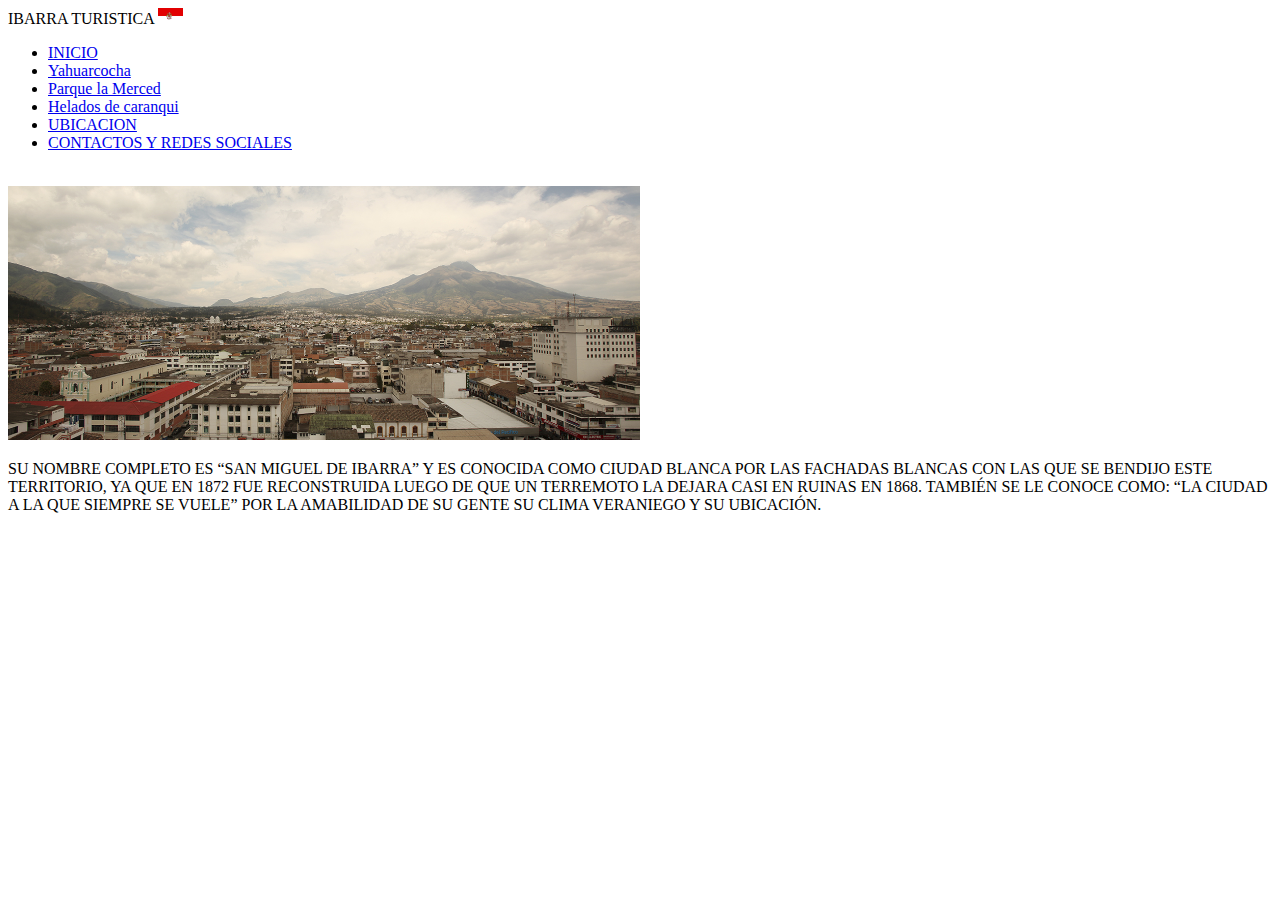
<file: index.html>
<!DOCTYPE html>
<html lang="en">
<head>
    <meta charset="UTF-8">
    <meta name="viewport" content="width=device-width, initial-scale=1.0">
    <title>IBARRA TURISTICA</title>
</head>
<body>
    <header>
        <span>IBARRA TURISTICA</span> 
        <img src="imagenes/ibarra_bandera.jpg" alt="Bandera de ibarra" width="2%">
        <nav>
            <ul>
                <li><a href="#"> INICIO </a></li>
                <li><a href="yahuarcocha.html"> Yahuarcocha </a></li>
                <li><a href="parque.html"> Parque la Merced</a></li>
                <li><a href="caranqui.html"> Helados de caranqui</a></li>
                <li><a href="ubicacion.html"> UBICACION </a></li>
                <li><a href="contactos.html"> CONTACTOS Y REDES SOCIALES </a></li>
            </ul>
        </nav>
    </header>
    <br>
    <section>
         <img src="imagenes/IBARRA.jpg" alt="Ibarra" width="50%">
         <p>
          SU NOMBRE COMPLETO ES “SAN MIGUEL DE IBARRA” Y ES CONOCIDA COMO CIUDAD BLANCA POR LAS FACHADAS BLANCAS CON LAS QUE SE BENDIJO ESTE 
          TERRITORIO, YA QUE EN 1872 FUE RECONSTRUIDA LUEGO DE QUE UN TERREMOTO LA DEJARA CASI EN RUINAS EN 1868. TAMBIÉN SE LE CONOCE COMO:
          “LA CIUDAD A LA QUE SIEMPRE SE VUELE” POR LA AMABILIDAD DE SU GENTE SU CLIMA VERANIEGO Y SU UBICACIÓN.
        </p>       
    </section>

</body>
</html>
</file>
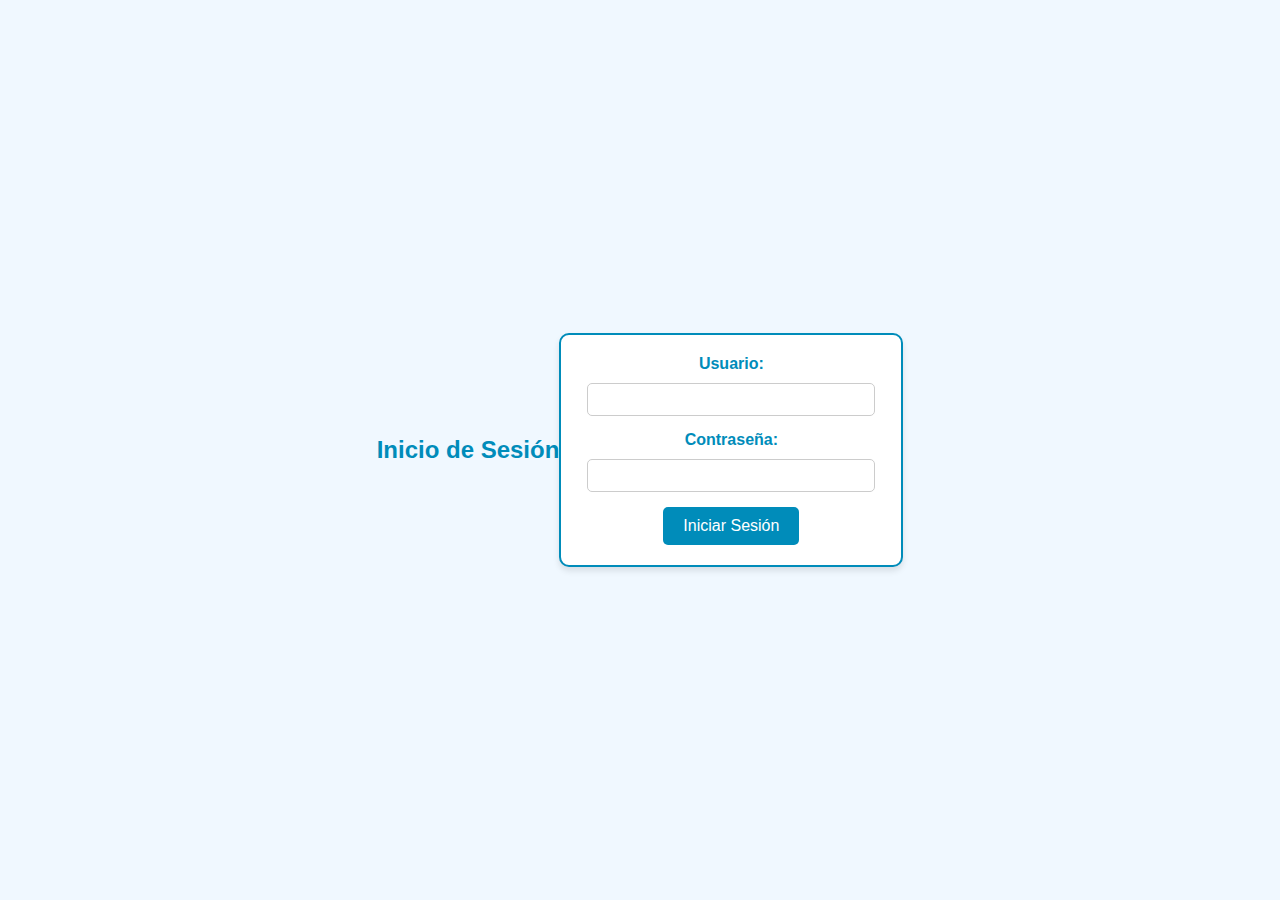
<file: login/index.html>
<!DOCTYPE html>
<html lang="es">
<head>
    <meta charset="UTF-8">
    <meta name="viewport" content="width=device-width, initial-scale=1.0">
    <title>Inicio de Sesión</title>
    <link rel="stylesheet" href="estilos.css">
</head>
<body>
    <h2>Inicio de Sesión</h2>
    <form action="sistema_login.php" method="POST">
        <label for="username">Usuario:</label>
        <input type="text" id="username" name="username" required>
        <br>
        <label for="password">Contraseña:</label>
        <input type="password" id="password" name="password" required>
        <br>
        <button type="submit">Iniciar Sesión</button>
    </form>
</body>
</html>
</file>
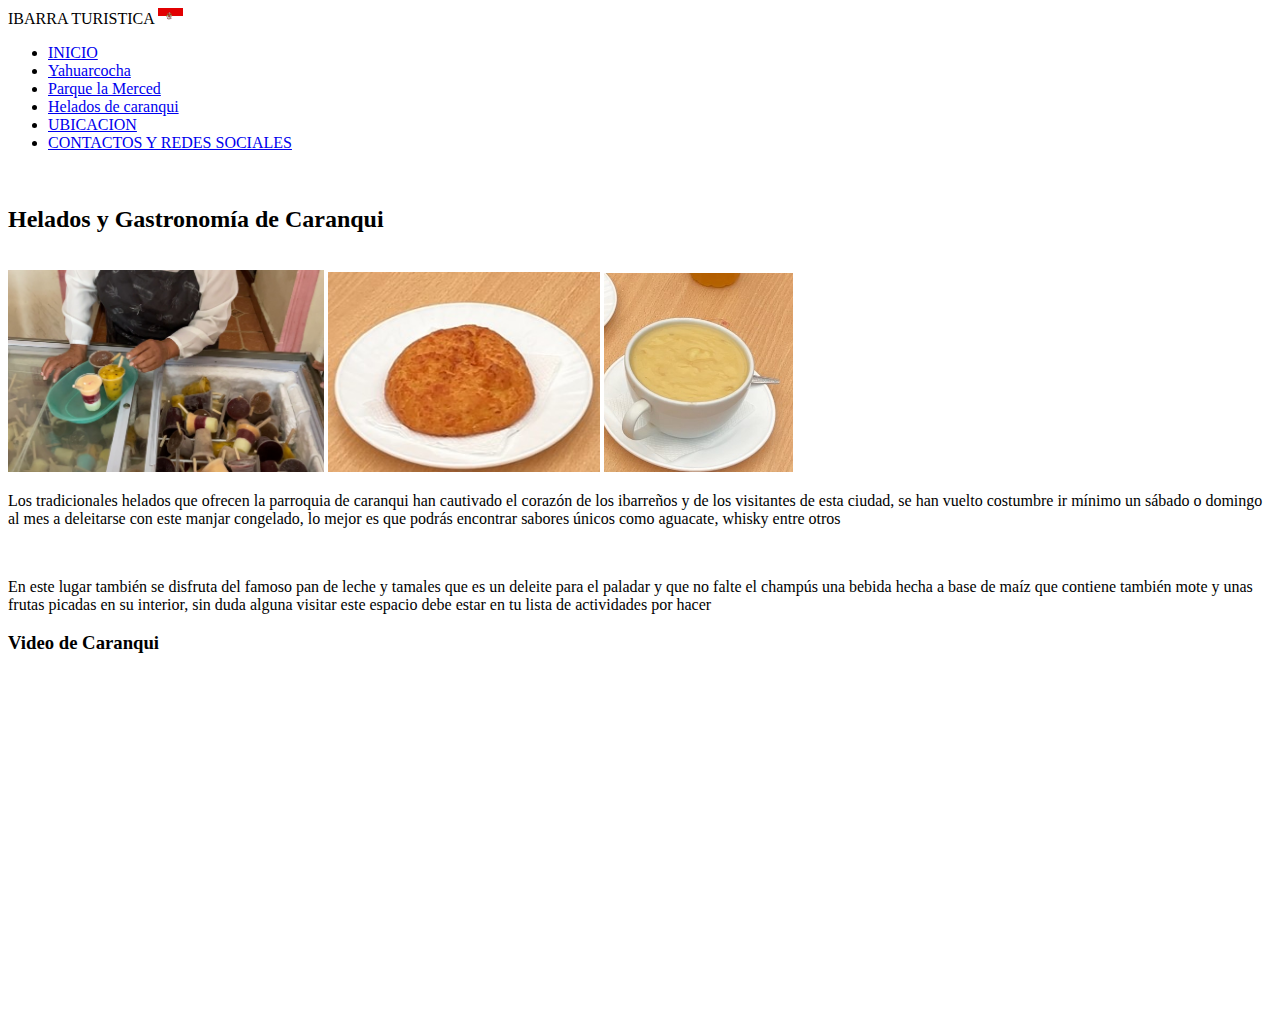
<file: caranqui.html>
<!DOCTYPE html>
<html lang="en">
<head>
    <meta charset="UTF-8">
    <meta name="viewport" content="width=device-width, initial-scale=1.0">
    <title>Document</title>
</head>
<body>
    <header>
        <span>IBARRA TURISTICA</span> 
        <img src="imagenes/ibarra_bandera.jpg" alt="Bandera de ibarra" width="2%">
        <nav>
            <ul>
                <li><a href="index.html"> INICIO </a></li>
                <li><a href="yahuarcocha.html"> Yahuarcocha </a></li>
                <li><a href="parque.html"> Parque la Merced</a></li>
                <li><a href="#"> Helados de caranqui</a></li>
                <li><a href="ubicacion.html"> UBICACION </a></li>
                <li><a href="contactos.html"> CONTACTOS Y REDES SOCIALES </a></li>
            </ul>
        </nav>
    </header>
    <br>
    <aside>
        <h2>
            Helados y Gastronomía de Caranqui
        </h2>
        <br>
        <img src="imagenes/helados_caranqui.jpg" alt="helados.caranqui" width="25%" >
        <img src="imagenes/pan.de.leche_caranqui.jpg" alt="pan.de.leche.caranqui" width="21.5%">
        <img src="imagenes/champus_caranqui.jpg" alt="champus.caranqui" width="15%">
        <br>
        <p>
            Los tradicionales helados que ofrecen la parroquia de caranqui han cautivado el corazón de los ibarreños y de los visitantes de esta ciudad,
             se han vuelto costumbre ir mínimo un sábado o domingo al mes a deleitarse con este manjar congelado, lo mejor es que podrás encontrar sabores únicos 
             como aguacate, whisky entre otros
        </p>
        <br>
        <p>
            En este lugar también se disfruta del famoso pan de leche y tamales que es un deleite para el paladar
             y que no falte el champús una bebida hecha a base de maíz que contiene también mote y unas frutas picadas en su interior, 
             sin duda alguna visitar este espacio debe estar en tu lista de actividades por hacer 
        </p>
    </aside>
    <h3>
        Video de Caranqui
    </h3>
    <br>
    <iframe width="560px" height="320px" allowfullscreen="true" allow="autoplay *" title="helados de caranqui" src="https://utpl.instructuremedia.com/embed/7c385516-c54e-4d5e-83bc-12c0377b9f03" frameborder="0"></iframe>
</body>
</html>
</file>
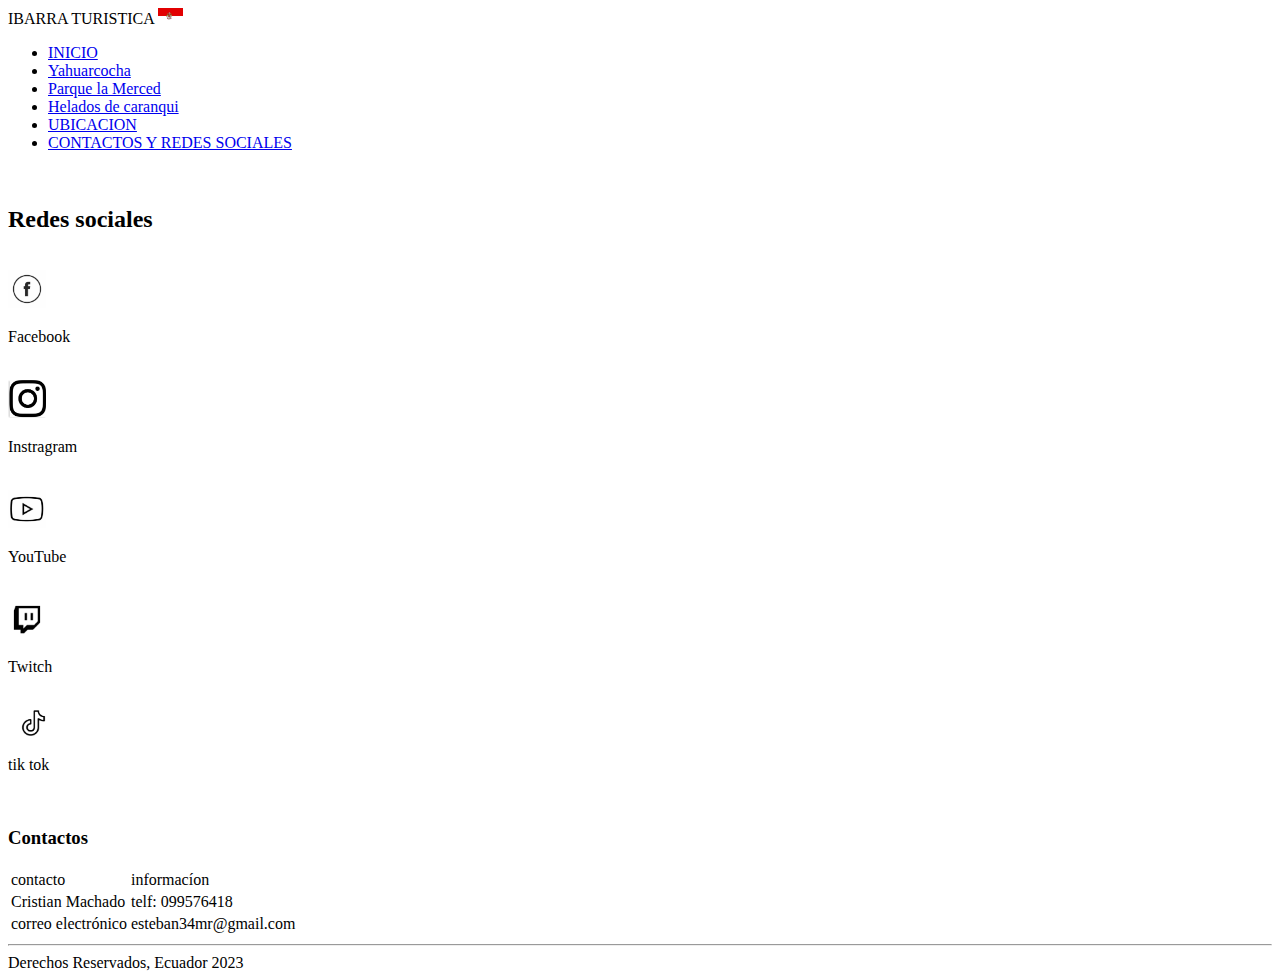
<file: contactos.html>
<!DOCTYPE html>
<html lang="en">
<head>
    <meta charset="UTF-8">
    <meta name="viewport" content="width=device-width, initial-scale=1.0">
    <title>Document</title>
</head>
<body>
    <header>
        <span>IBARRA TURISTICA</span> 
        <img src="imagenes/ibarra_bandera.jpg" alt="Bandera de ibarra" width="2%">
        <nav>
            <ul>
                <li><a href="index.html"> INICIO </a></li>
                <li><a href="yahuarcocha.html"> Yahuarcocha </a></li>
                <li><a href="parque.html"> Parque la Merced</a></li>
                <li><a href="caranqui.html"> Helados de caranqui</a></li>
                <li><a href="ubicacion.html"> UBICACION </a></li>
                <li><a href="#"> CONTACTOS Y REDES SOCIALES </a></li>
            </ul>
        </nav>
    </header>
      <section>
         <br>
         <h2>Redes sociales</h2>
         <br>
              <img src="imagenes/face.jpg" alt="facebook" width="3%"><p>Facebook</p><br>
              <img src="imagenes/IN.jpg" alt="instagram" width="3%"><p>Instragram</p><br>
              <img src="imagenes/you.jpg" alt="youtube" width="3%"><p>YouTube</p><br>
              <img src="imagenes/TWITCH.jpg" alt="twitch" width="3%"><p>Twitch</p><br>
            <img src="imagenes/tik tok.webp" alt="tiktok" width="4%"><p>tik tok</p><br>
     </section>
     <section>
        <h3>Contactos</h3>
        <table>
          <thead>
            <tr>
                <td>contacto</td>
                <td>informacíon</td>
            </tr>
          </thead>
          <tbody></tbody>
            <tr>
                <td>Cristian Machado</td>
                <td>telf: 099576418</td>
            </tr>
            <tr>
                <td>correo electrónico</td>
                <td>esteban34mr@gmail.com</td>
            </tr>
         </tbody>
        </table>
        <hr>
        <footer>Derechos Reservados, Ecuador 2023</footer>
     </section>
</body>
</html>
</file>
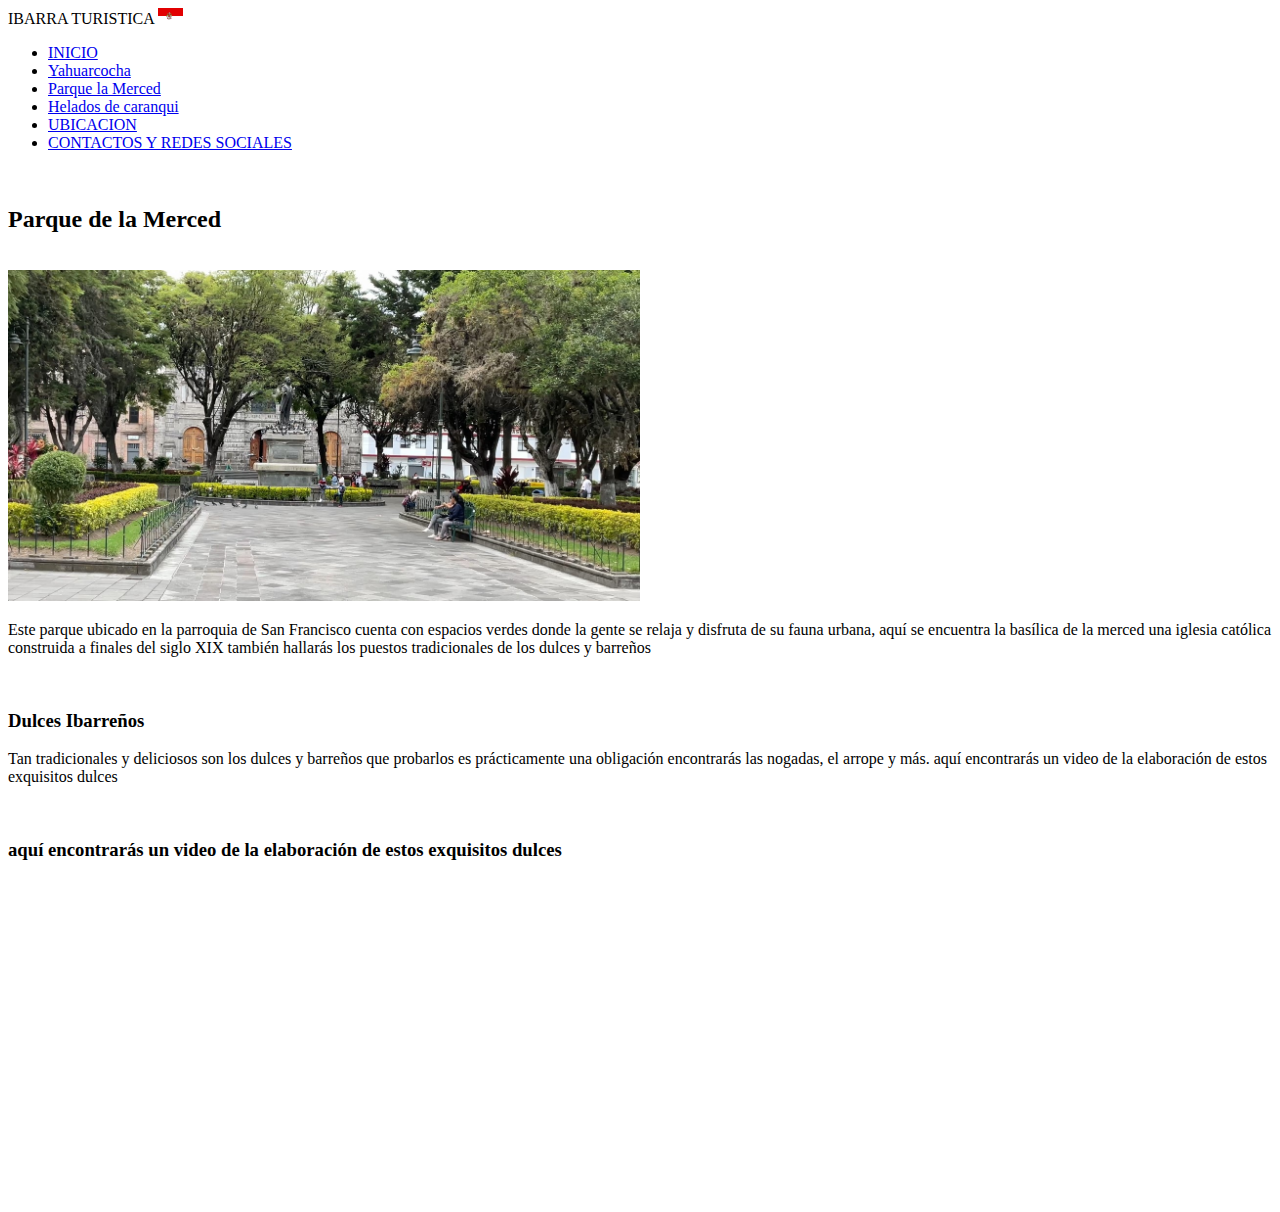
<file: parque.html>
<!DOCTYPE html>
<html lang="en">
<head>
    <meta charset="UTF-8">
    <meta name="viewport" content="width=device-width, initial-scale=1.0">
    <title>PARQUE LA MERCED</title>
</head>
<body>
 <header>
      <span>IBARRA TURISTICA</span> 
      <img src="imagenes/ibarra_bandera.jpg" alt="Bandera de ibarra" width="2%">
    <nav>
        <ul>
            <li><a href="index.html"> INICIO </a></li>
            <li><a href="yahuarcocha.html"> Yahuarcocha </a></li>
            <li><a href="#"> Parque la Merced</a></li>
            <li><a href="caranqui.html"> Helados de caranqui</a></li>
            <li><a href="ubicacion.html"> UBICACION </a></li>
            <li><a href="contactos.html"> CONTACTOS Y REDES SOCIALES </a></li>
        </ul>
    </nav>
</header>
<br>
<section>
<h2>Parque de la Merced</h2>
<br>
<img src="imagenes/parque_merced.jpg" alt="paruqe.merced" width="50%">
<p>
    Este parque ubicado en la parroquia de San Francisco cuenta con espacios verdes donde la gente se relaja y disfruta de su fauna urbana,  
    aquí se encuentra la basílica de la merced una iglesia católica construida a finales  del siglo XIX también hallarás los puestos  tradicionales de los dulces y barreños
</p>
<br>
<h3>Dulces Ibarreños</h3>
<p>
    Tan tradicionales y deliciosos son los dulces y barreños que probarlos es prácticamente una obligación 
    encontrarás las nogadas, el arrope y más. aquí encontrarás un video de la elaboración de estos exquisitos dulces
</p>
<br>
<h3>aquí encontrarás un video de la elaboración de estos exquisitos dulces</h3>
<iframe width="560px" height="320px" allowfullscreen="true" allow="autoplay *" title="Nogadas y Arrope de mora" src="https://utpl.instructuremedia.com/embed/bb048c24-bf12-4617-b506-01f31f03c39f" frameborder="0"></iframe>
</body>
</html>
</file>
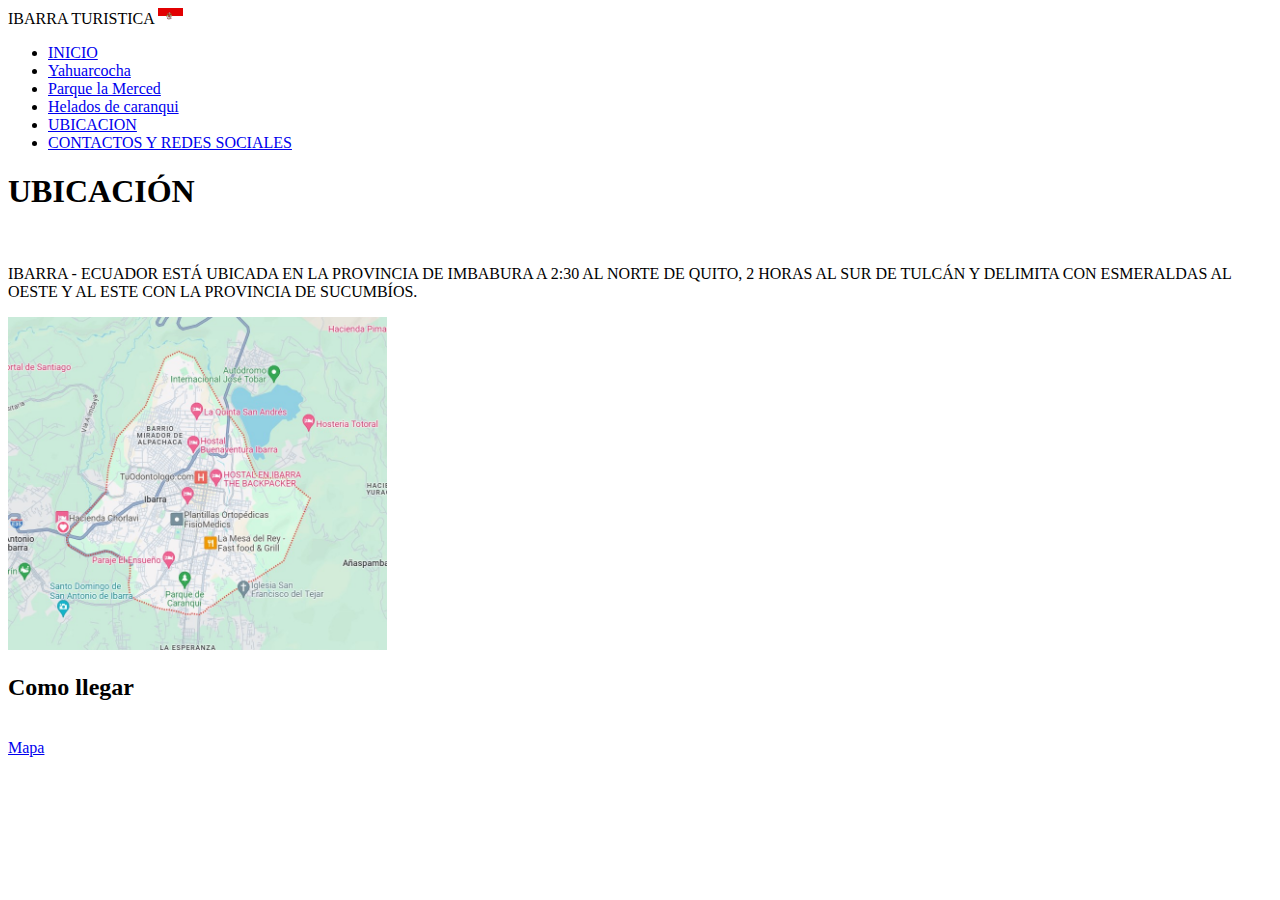
<file: ubicacion.html>
<!DOCTYPE html>
<html lang="en">
<head>
    <meta charset="UTF-8">
    <meta name="viewport" content="width=device-width, initial-scale=1.0">
    <title>Document</title>
</head>
<body>
    <header>
        <span>IBARRA TURISTICA</span> 
        <img src="imagenes/ibarra_bandera.jpg" alt="Bandera de ibarra" width="2%">
        <nav>
            <ul>
                <li><a href="index.html"> INICIO </a></li>
                <li><a href="yahuarcocha.html"> Yahuarcocha </a></li>
                <li><a href="parque.html"> Parque la Merced</a></li>
                <li><a href="caranqui.html"> Helados de caranqui</a></li>
                <li><a href="#"> UBICACION </a></li>
                <li><a href="contactos.html"> CONTACTOS Y REDES SOCIALES </a></li>
            </ul>
        </nav>
    </header>
        <section>
        <h1>UBICACIÓN</h1>
        <br>
        <p>
            IBARRA - ECUADOR ESTÁ UBICADA EN LA PROVINCIA DE IMBABURA A 2:30 AL NORTE DE QUITO, 2 HORAS AL SUR DE TULCÁN 
            Y DELIMITA CON ESMERALDAS AL OESTE Y AL ESTE CON LA PROVINCIA DE SUCUMBÍOS.
        </p>
        <img src="imagenes/Ibarra_ubicacion.jpg" alt="ibarra.ubicacion" width="30%">
        <br>
        <h2>Como llegar</h2>
        <br>
        <a href="https://www.google.com/maps/place/Ibarra/@0.35162,-78.1641017,13z/data=!3m1!4b1!4m6!3m5!1s0x8e2a3ca1785b375d:0x85703f133e056adb!8m2!3d0.3471469!4d-78.1323648!16zL20vMDRfMmN2?entry=ttu">Mapa</a>
        <br><br><br>
     </section>
</body>
</html>
</file>
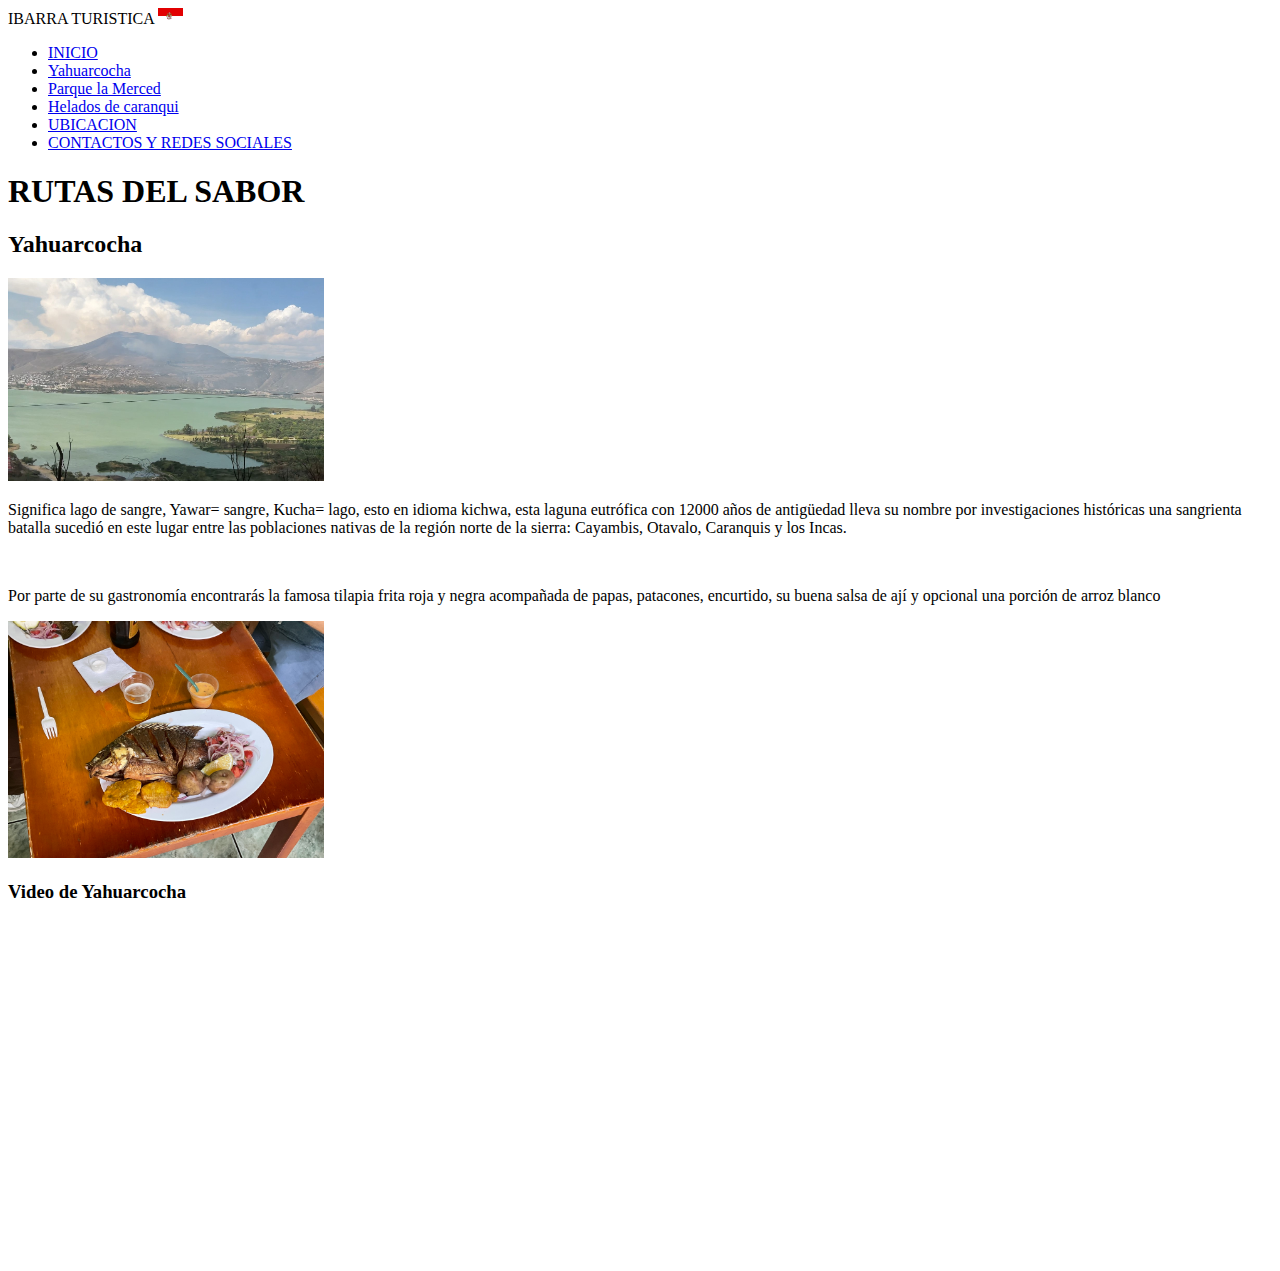
<file: yahuarcocha.html>
<!DOCTYPE html>
<html lang="en">
<head>
    <meta charset="UTF-8">
    <meta name="viewport" content="width=device-width, initial-scale=1.0">
    <title>YAHUARCOCHA</title>
</head>
<body>
    <header>
          <span>IBARRA TURISTICA</span> 
          <img src="imagenes/ibarra_bandera.jpg" alt="Bandera de ibarra" width="2%">
        <nav>
            <ul>
                <li><a href="index.html"> INICIO </a></li>
                <li><a href="#"> Yahuarcocha </a></li>
                <li><a href="parque.html"> Parque la Merced</a></li>
                <li><a href="caranqui.html"> Helados de caranqui</a></li>
                <li><a href="ubicacion.html"> UBICACION </a></li>
                <li><a href="contactos.html"> CONTACTOS Y REDES SOCIALES </a></li>
            </ul>
        </nav>
    </header>
    <section>
        <h1>RUTAS DEL SABOR</h1>
        <h2>Yahuarcocha</h2>
        <img src="imagenes/yahuarcocha_imagen.jpg" alt="yahuarcocha.imagen" width="25%">
        <p>
         Significa lago de sangre, Yawar= sangre, Kucha= lago, esto en idioma kichwa, esta laguna eutrófica con 12000 años de antigüedad lleva su nombre por investigaciones históricas
         una sangrienta batalla sucedió en este lugar entre las poblaciones nativas de la región norte de la sierra: Cayambis, Otavalo, Caranquis y los Incas.
        </p>
        <br>
        <p>
        Por parte de su gastronomía encontrarás la famosa tilapia frita roja y negra acompañada de
        papas, patacones, encurtido, su buena salsa de ají y opcional una porción de arroz blanco
        </p>
        <img src="imagenes/pescado_asado.JPG" alt="pescado.frito" width="25%">
        <br>
        <h3>Video de Yahuarcocha</h3>
        <br>
        <iframe width="560px" height="320px" allowfullscreen="true" allow="autoplay *" title="YAHUARCOCHA" src="https://utpl.instructuremedia.com/embed/d4355331-7754-43cc-aaa6-b15ffd54a5f6" frameborder="0"></iframe>
    </section>
</body>
</html>
</file>
<file: login/estilos.css>
body {
    font-family: Arial, sans-serif;
    background-color: #f0f8ff; /* Azul celeste claro */
    margin: 0;
    padding: 0;
    display: flex;
    justify-content: center;
    align-items: center;
    height: 100vh;
}

h2, h1 {
    color: #008cba; /* Azul celeste oscuro */
    text-align: center;
}

form {
    background-color: #ffffff;
    border: 2px solid #008cba;
    border-radius: 10px;
    padding: 20px;
    box-shadow: 0 4px 6px rgba(0, 0, 0, 0.1);
    width: 300px;
    text-align: center;
}

label {
    display: block;
    margin-bottom: 10px;
    font-weight: bold;
    color: #008cba;
}

input {
    width: 90%;
    padding: 8px;
    margin-bottom: 15px;
    border: 1px solid #cccccc;
    border-radius: 5px;
}

button {
    background-color: #008cba;
    color: #ffffff;
    border: none;
    padding: 10px 20px;
    border-radius: 5px;
    cursor: pointer;
    font-size: 16px;
}

button:hover {
    background-color: #005f8c; /* Azul más oscuro */
}

a {
    text-decoration: none;
    color: #008cba;
    font-weight: bold;
}

a:hover {
    color: #005f8c;
}
</file>
